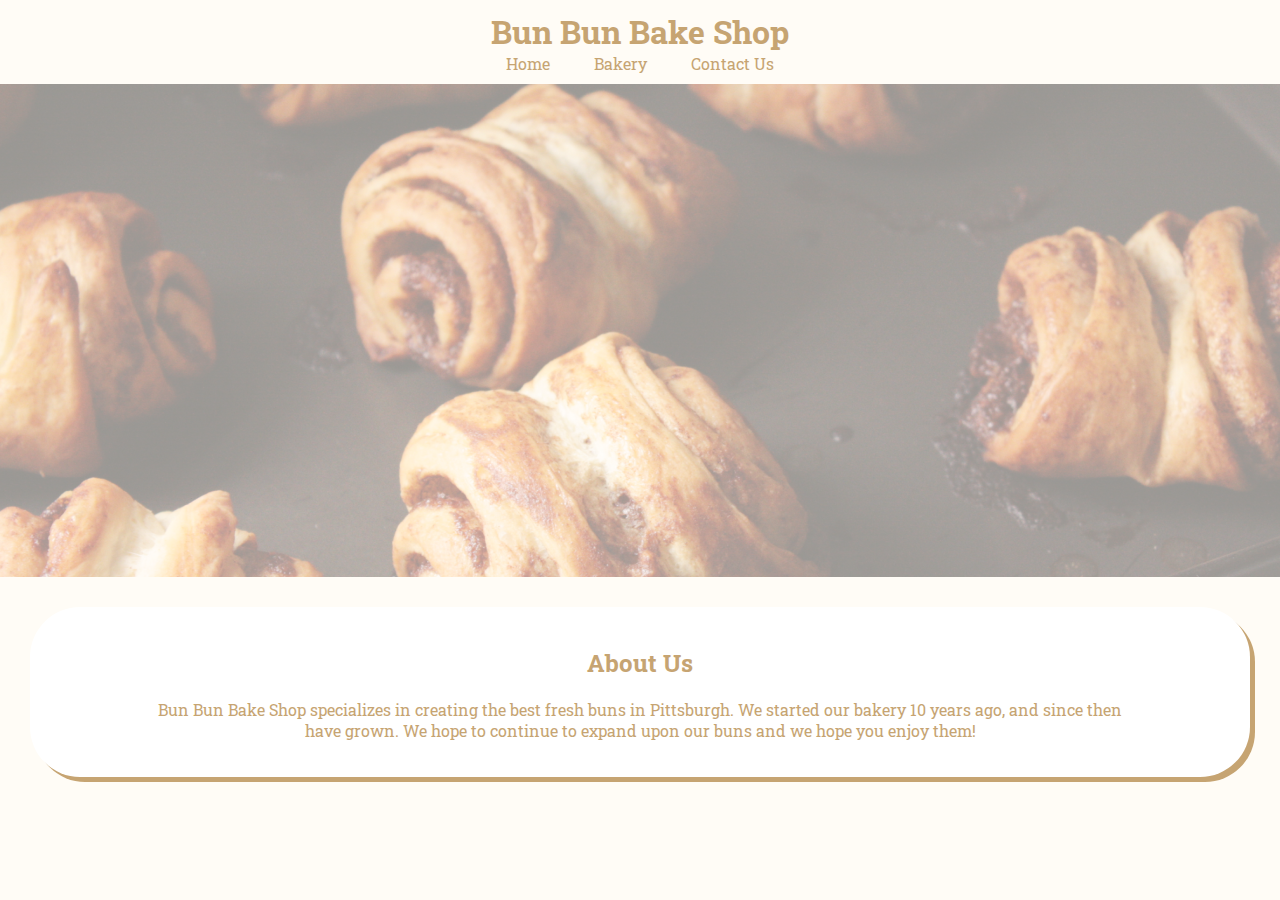
<file: index.html>
<!DOCTYPE html>
<html lang="en">
<head>
    <meta charset="UTF-8">

    <title>Bun Bun Bake Shop</title>
    <!-- styles -->
    <link rel="stylesheet" type="text/css" href="style.css">
    <!-- fonts -->
    <link href="https://fonts.googleapis.com/css?family=Roboto|Roboto+Slab" rel="stylesheet">

</head>

<body>
    <div id="container">
        <!-- Page nav bar + title -->
        <header>
            <h1>Bun Bun Bake Shop</h1>
            <nav>
                <a href="index.html">Home</a>
                <a href="bakery.html">Bakery</a> 
                <a href="index.html">Contact Us</a>
            </nav>
        </header>

        <!-- image of buns -->
        <div>
            <img src="home-page.png" alt="Fresh Buns" class="center">
        </div>

        <!-- description of bakery -->
        <div class="about-us">
                <h2> About Us </h2>
                <p> Bun Bun Bake Shop specializes in creating the best fresh buns in Pittsburgh. We started our bakery 10 years ago, and since then have grown. We hope to continue to expand upon our buns and we hope you enjoy them! </p>
        </div>


    </div>
</body>

</html>
</file>
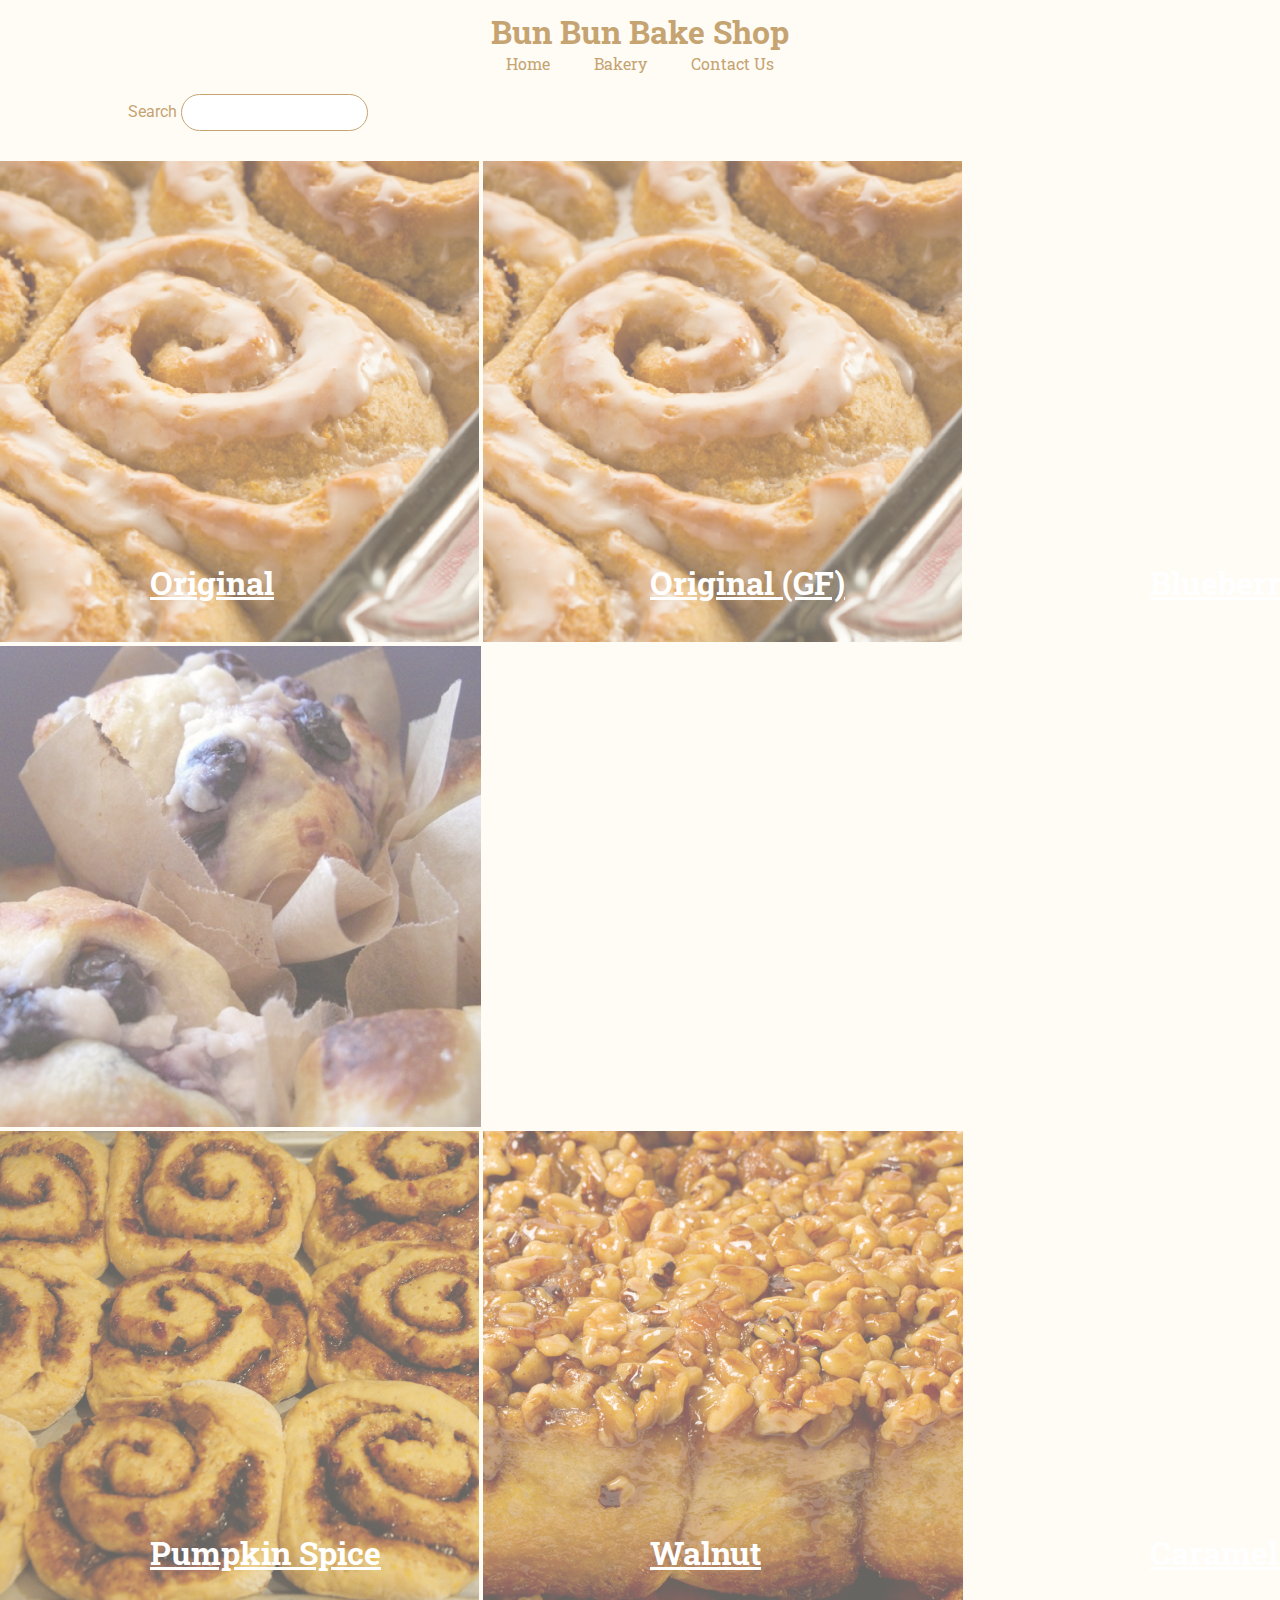
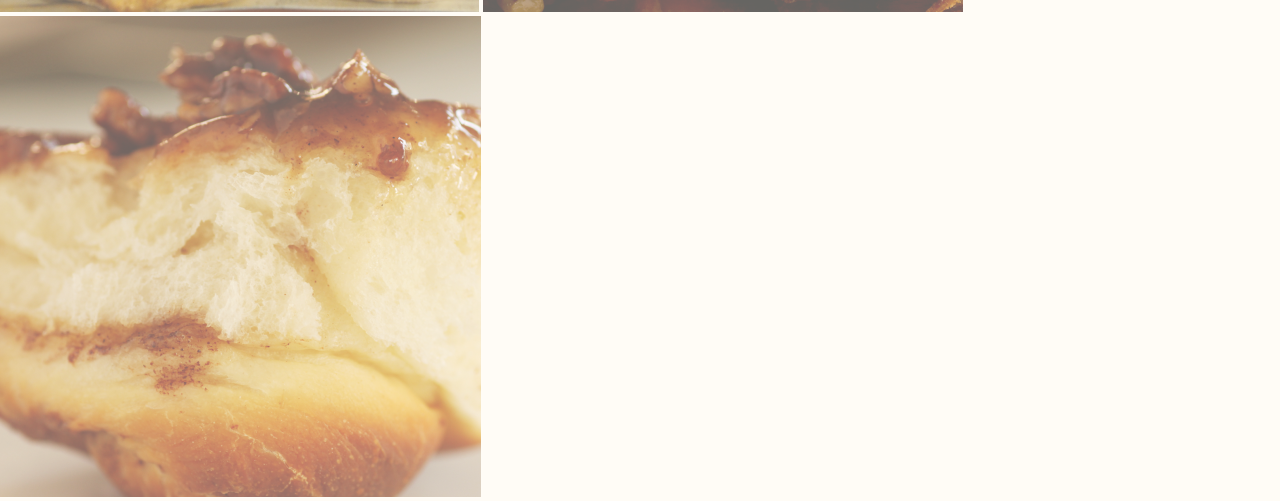
<file: bakery.html>
<!DOCTYPE html>
<html lang="en">
<head>
    <meta charset="UTF-8">
    <title>Bun Bun Bake Shop</title>
    <!-- styles -->
    <link rel="stylesheet" type="text/css" href="style.css">
    <!-- fonts -->
    <link href="https://fonts.googleapis.com/css?family=Roboto|Roboto+Slab" rel="stylesheet">
</head>

<body>
    <div id="container">
        <!-- Page nav bar + title -->
        <header>
            <h1>Bun Bun Bake Shop</h1>
            <nav>
                <a href="index.html">Home</a> 
                <a href="bakery.html">Bakery</a> 
                <a href="index.html">Contact Us</a>
            </nav>
        </header>

        <!-- search function -->
        <div id="todo-lists">
            <label for="search">Search</label>
            <input id="search" type="text"/>
        </div>

        <!-- first row of buns -->
        <div class="list">
            <img src="original.png" alt="Original Buns">
            <div class="text-over">
                <a href="list.html">Original</a>
            </div>
        
            <img src="original.png" alt="Original(GF) Buns">
            <div class="text-over1">
                <a href="list.html">Original (GF) </a>
            </div>
        
            <img src="blueberry.png" alt="Blueberry Buns">
            <div class="text-over2">
                <a href="list.html">Blueberry</a>
            </div>
        </div>

        <!-- second row of buns -->
        <div class="list">
            <img src="pumpkin-spice.png" alt="Fresh Buns">
            <div class="text-over">
                <a href="list.html">Pumpkin Spice</a>
            </div>
        
            <img src="walnut.png" alt="Fresh Buns">
            <div class="text-over1">
                <a href="list.html">Walnut</a>
            </div>
        
            <img src="pecan.png" alt="Fresh Buns">
            <div class="text-over2">
                <a href="list.html">Caramel Pecan</a>
            </div>
        </div>

    </div>
</body>

</html>
</file>
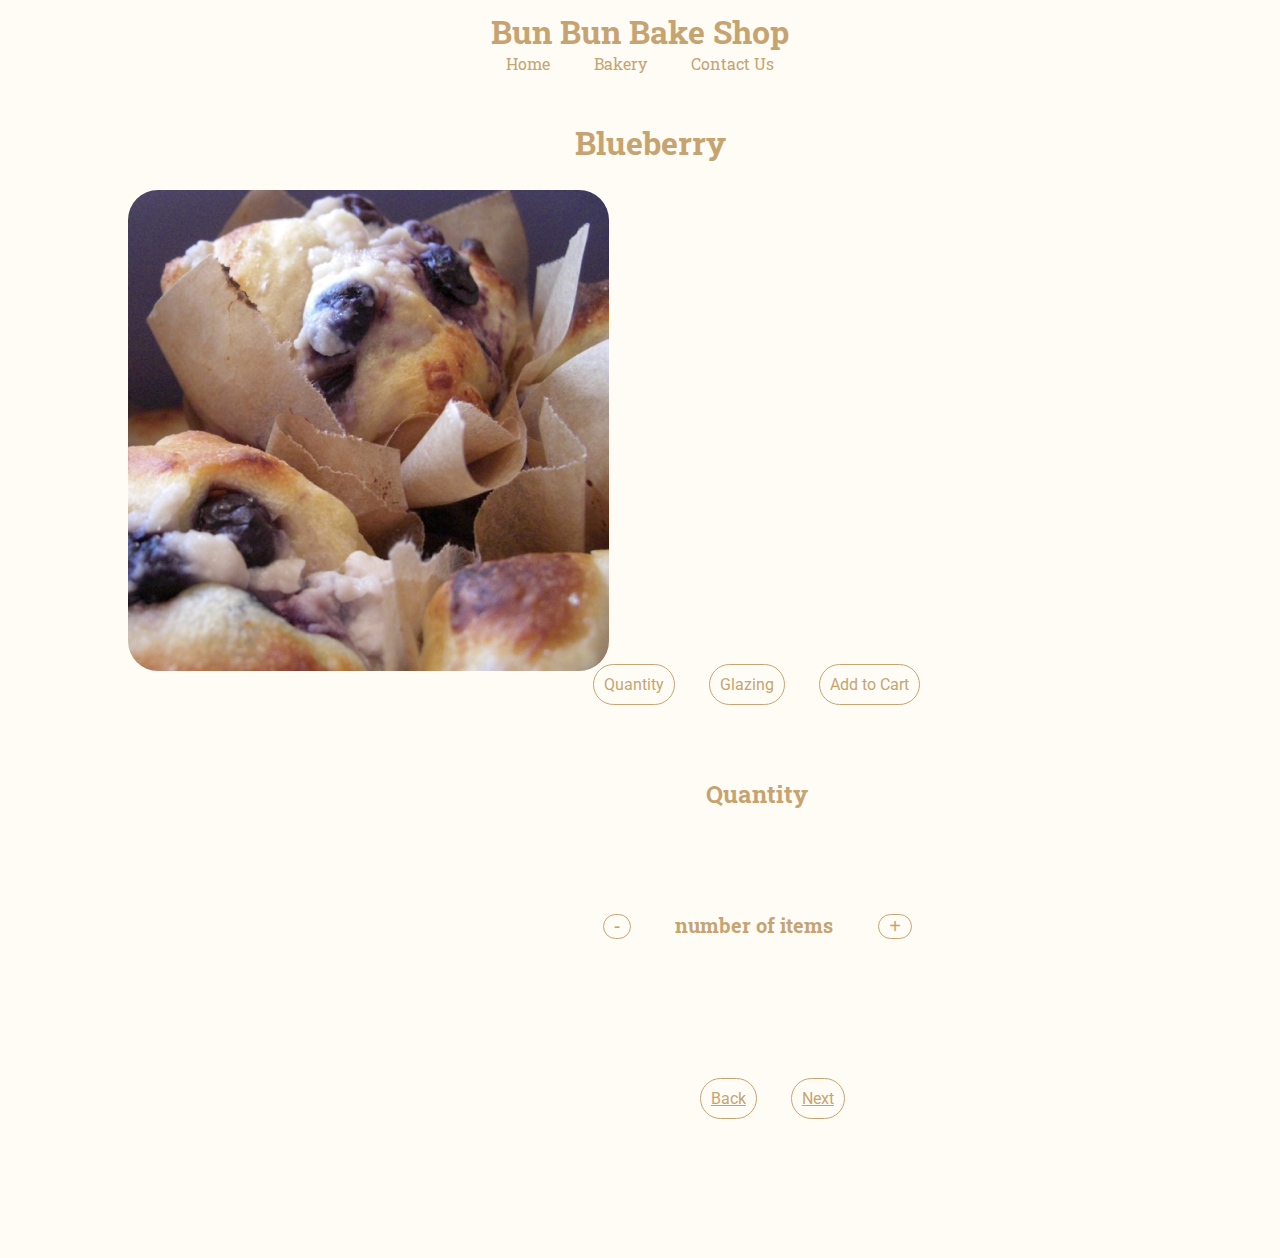
<file: list.html>
<!DOCTYPE html>
<html lang="en">
<head>
    <meta charset="UTF-8">
    <title>To Do App</title>
    <!-- styles -->
    <link rel="stylesheet" type="text/css" href="style.css">
    <!-- fonts -->
    <link href="https://fonts.googleapis.com/css?family=Roboto|Roboto+Slab" rel="stylesheet">
</head>

<body>
    <div id="container">
        <!-- Page nav bar + title -->
        <header>
            <h1>Bun Bun Bake Shop</h1>
            <nav>
                <a href="index.html">Home</a> 
                <a href="bakery.html">Bakery</a> 
                <a href="index.html">Contact Us</a>
            </nav>
        </header>

        <div id="todo-lists">
            <div>
                <h2 class="list-title">Blueberry</h2>
                <div class="progress-bar">

                    <!-- image of blueberry bun -->
                    <div style = "float:left">
                        <img src="blueberry-pp.png" alt="Fresh Buns" class="rounded-corners">
                    </div>


                    <div style = "float:right">
                        <!-- progress bar -->
                        <a>Quantity</a>
                        <a>Glazing</a>
                        <a>Add to Cart</a>

                        <!-- Quantity buttons  -->
                        <h3> Quantity </h3>
                        <div class = "button-loc">
                            <button onclick="addListItem()">-</button>
                            <b> number of items </b>
                            <button onclick="addListItem()">+</button>
                        </div>

                        <!-- Back+next buttons -->
                        <div class= "back-next">
                            <a href="bakery.html" >Back</a> 
                            <a href="list1.html">Next</a>
                        </div>

                    </div>

                </div>
            </div>
        </div>


    </div>
</body>

</html>
</file>
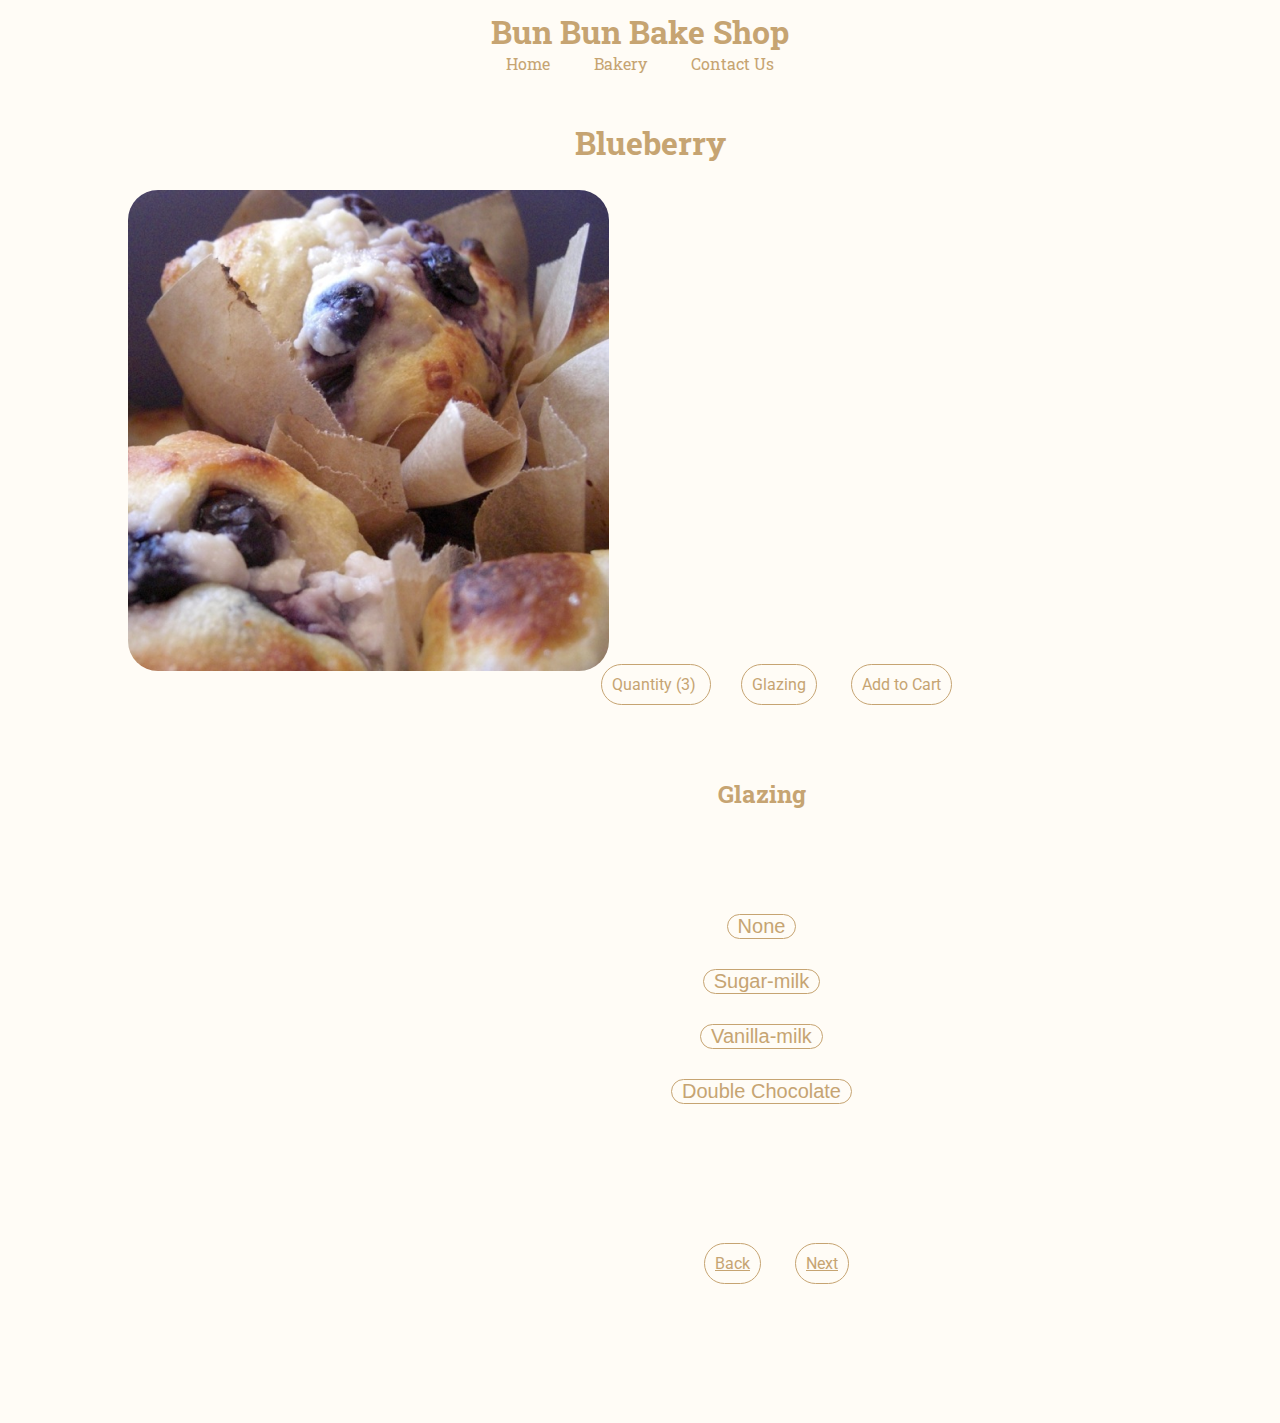
<file: list1.html>
<!DOCTYPE html>
<html lang="en">
<head>
    <meta charset="UTF-8">
    <title>To Do App</title>
    <!-- styles -->
    <link rel="stylesheet" type="text/css" href="style.css">
    <!-- fonts -->
    <link href="https://fonts.googleapis.com/css?family=Roboto|Roboto+Slab" rel="stylesheet">
</head>

<body>
    <div id="container">
        <!-- Page nav bar + title -->
        <header>
            <h1>Bun Bun Bake Shop</h1>
            <nav>
                <a href="index.html">Home</a> 
                <a href="bakery.html">Bakery</a> 
                <a href="index.html">Contact Us</a>
            </nav>
        </header>

        <div id="todo-lists">
            <div>
                <h2 class="list-title">Blueberry</h2>
                <div class="progress-bar">

                    <!-- image of blueberry bun -->
                    <div style = "float:left">
                        <img src="blueberry-pp.png" alt="Fresh Buns" class="rounded-corners">
                    </div>

                    <div style = "float:right">
                        <!-- progress bar -->
                        <a>Quantity (3) </a>
                        <a>Glazing</a>
                        <a>Add to Cart</a>

                        <!-- Glazing buttons -->
                        <h3> Glazing </h3>
                        <div class = "button-loc">
                            <div>
                                <button onclick="addListItem()">None</button>
                            </div>
                            <div>
                                <button onclick="addListItem()">Sugar-milk</button>
                            </div>
                            <div>
                                <button onclick="addListItem()">Vanilla-milk</button>
                            </div>
                            <div>
                                <button onclick="addListItem()">Double Chocolate</button>
                            </div>
                        </div>

                        <!-- back+next buttons -->
                        <div class= "back-next">
                            <a href="list.html" >Back</a> 
                            <a href="list2.html">Next</a>
                        </div>
                    </div>

                </div>
            </div>
        </div>


    </div>
</body>

</html>
</file>
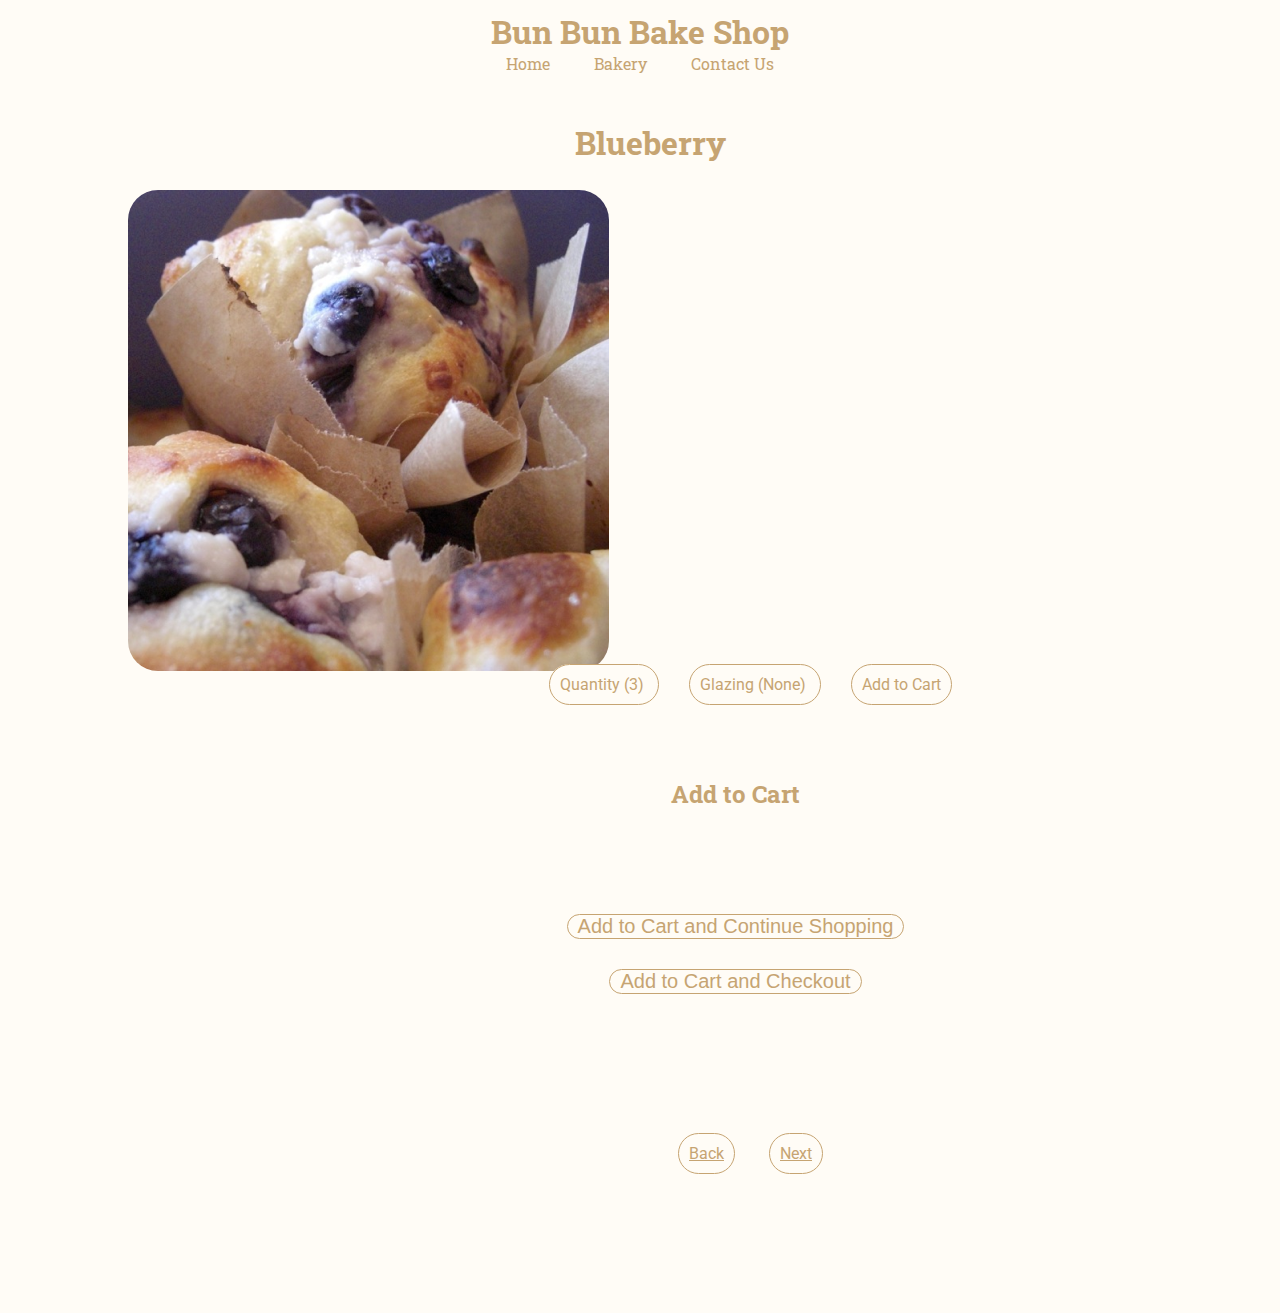
<file: list2.html>
<!DOCTYPE html>
<html lang="en">
<head>
    <meta charset="UTF-8">
    <title>To Do App</title>
    <!-- styles -->
    <link rel="stylesheet" type="text/css" href="style.css">
    <!-- fonts -->
    <link href="https://fonts.googleapis.com/css?family=Roboto|Roboto+Slab" rel="stylesheet">
</head>

<body>
    <div id="container">
        <!-- Page nav bar + title -->
        <header>
            <h1>Bun Bun Bake Shop</h1>
            <nav>
                <a href="index.html">Home</a> 
                <a href="bakery.html">Bakery</a> 
                <a href="index.html">Contact Us</a>
            </nav>
        </header>

        <div id="todo-lists">
            <div>
                <h2 class="list-title">Blueberry</h2>
                <div class="progress-bar">

                    <!-- image of blueberry bun -->
                    <div style = "float:left">
                        <img src="blueberry-pp.png" alt="Fresh Buns" class="rounded-corners">
                    </div>

                    <div style = "float:right">
                        <!-- progress bar -->
                        <a>Quantity (3) </a>
                        <a>Glazing (None) </a>
                        <a>Add to Cart</a>

                        <!-- Check out buttons -->
                        <h3> Add to Cart</h3>
                        <div class = "button-loc">
                            <div>
                                <button onclick="addListItem()">Add to Cart and Continue Shopping</button>
                            </div>
                            <div>
                                <button onclick="addListItem()">Add to Cart and Checkout</button>
                            </div>
                        </div>

                        <!-- back+next buttons -->
                        <div class= "back-next">
                            <a href="list1.html">Back</a> 
                            <a href="bakery.html">Next</a>
                        </div>
                    </div>

                </div>
            </div>
        </div>


    </div>
</body>

</html>
</file>
<file: style.css>
body {
    margin: 0;
    font-family: 'Roboto', sans-serif;
    color: #C6A472;
    background-color: #FFFCF6;
}


/*********** HEADER ************/

header {
    font-family: 'Roboto Slab', serif;
    background-color: #FFFCF6;
    color: #C6A472;
    padding: 10px;
    text-align: center;
}

header a {
    color: #C6A472;
    text-decoration: none;
    padding: 20px;
}

h1 {
    margin: 0;
}

p {
    padding-right: 100px;
    padding-left: 100px;
}

/*********** LISTS ************/

#todo-lists {
    margin: 0 auto;
    padding-top: 10px;
    width: 80%;
}

.list {
    position: relative;
}

.text-over{
    position: absolute;
   top: 400px;
   left: 150px;
   width: 100%;
   margin: 0 auto;
   width: 300px;
   height: 50px;
}

/*text over images*/

.text-over1{
    position: absolute;
   top: 400px;
   left: 650px;
   width: 100%;
   margin: 0 auto;
   width: 300px;
   height: 50px;
}

.text-over2{
    position: absolute;
   top: 400px;
   left: 1150px;
   width: 100%;
   margin: 0 auto;
   width: 300px;
   height: 50px;
}

.list a {
    font-weight: bold;
    font-family: 'Roboto Slab', serif;
    color: white;
    font-size: 2em;
}

.list-title {
    font-size: 2em;
    font-family: 'Roboto Slab', serif;
    font-weight: bold;
    text-align: center;
    margin-left: 20px;
}

/*product page*/
.progress-bar{
    margin-right: 200px;
}

.progress-bar a{

    text-align: center;
    margin-left: 30px;
    padding: 10px;
    color: #C6A472;
    font-size: 1em;

    border-radius: 50px;
    background-color: #FFFCF6;
    border: 1px solid #C6A472;

}


.back-next{
    text-align: center;
    padding-bottom: 150px;
}

.prog{

    text-align: center;
}

.button-loc{
    text-align: center;
    padding-top: 50px;
    padding-bottom: 150px;
}

.button-loc b{
    font-family: 'Roboto Slab';
    text-decoration: none;
    font-size: 1.25em;
}


.progress-bar h3{

    text-align:center;
    padding-top: 60px;
    padding-bottom: 0px;
    color: #C6A472;
    font-size: 1.5em;
    font-family: 'Roboto Slab';
    font-weight: bold;
    
    
}

.center {
  display: block;
  margin-left: auto;
  margin-right: auto;
}


.about-us{
    text-align: center;
    font-family: 'Roboto Slab', serif;
    font-size: 1em;
    padding-top: 20px;
    background-color: white;
    border-radius: 50px;
    padding: 20px;
    margin: 30px;
    box-shadow: 5px 5px #C6A472;


}

img.rounded-corners {
  border-radius: 30px;
}

button {
    border-radius: 100px;
    background-color: #FFFCF6;
    border: 1px solid #C6A472;
    padding-right: 10px;
    padding-left: 10px;
    padding-top: 0px;
    padding-bottom: 0px;
    color: #C6A472;
    font-size: 1.25em;
    margin-right: 40px;
    margin-left: 40px;
    margin-top: 30px;
}

input {
    padding: 10px;
    border-radius: 50px;
    border: 1px solid #C6A472;
    font-size: 0.8em;
    margin-bottom: 30px;
}
</file>
